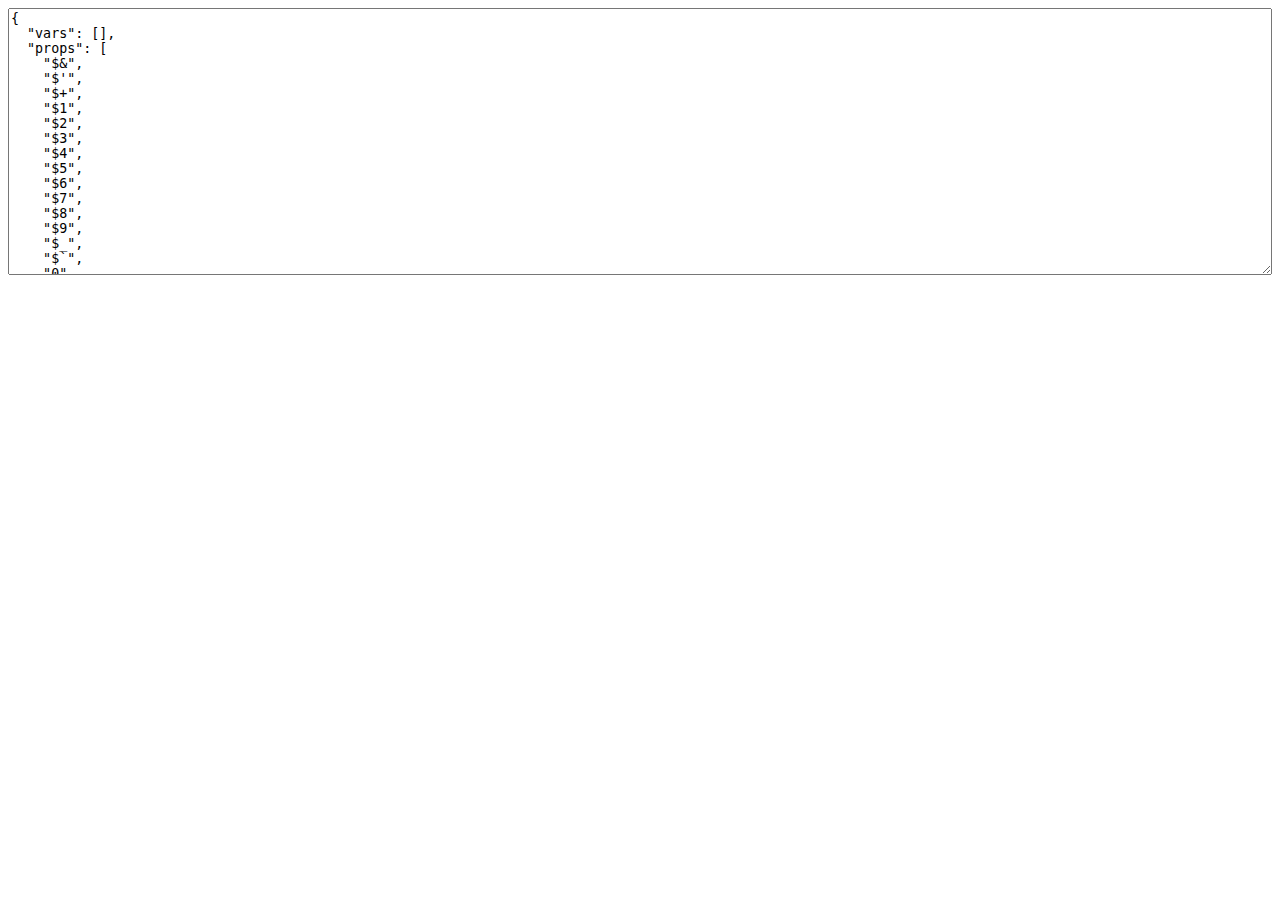
<file: wordcloud/node_modules/bower/lib/node_modules/uglify-js/tools/props.html>
<html>
  <head>
  </head>
  <body>
    <script>(function(){
      var props = {};

      function addObject(obj) {
        if (obj == null) return;
        try {
          Object.getOwnPropertyNames(obj).forEach(add);
        } catch(ex) {}
        if (obj.prototype) {
          Object.getOwnPropertyNames(obj.prototype).forEach(add);
        }
        if (typeof obj == "function") {
          try {
            Object.getOwnPropertyNames(new obj).forEach(add);
          } catch(ex) {}
        }
      }

      function add(name) {
        props[name] = true;
      }

      Object.getOwnPropertyNames(window).forEach(function(thing){
        addObject(window[thing]);
      });

      try {
        addObject(new Event("click"));
        addObject(new Event("contextmenu"));
        addObject(new Event("mouseup"));
        addObject(new Event("mousedown"));
        addObject(new Event("keydown"));
        addObject(new Event("keypress"));
        addObject(new Event("keyup"));
      } catch(ex) {}

      var ta = document.createElement("textarea");
      ta.style.width = "100%";
      ta.style.height = "20em";
      ta.style.boxSizing = "border-box";
      <!-- ta.value = Object.keys(props).sort(cmp).map(function(name){ -->
      <!--   return JSON.stringify(name); -->
      <!-- }).join(",\n"); -->
      ta.value = JSON.stringify({
        vars: [],
        props: Object.keys(props).sort(cmp)
      }, null, 2);
      document.body.appendChild(ta);

      function cmp(a, b) {
        a = a.toLowerCase();
        b = b.toLowerCase();
        return a < b ? -1 : a > b ? 1 : 0;
      }
    })();</script>
  </body>
</html>
</file>
